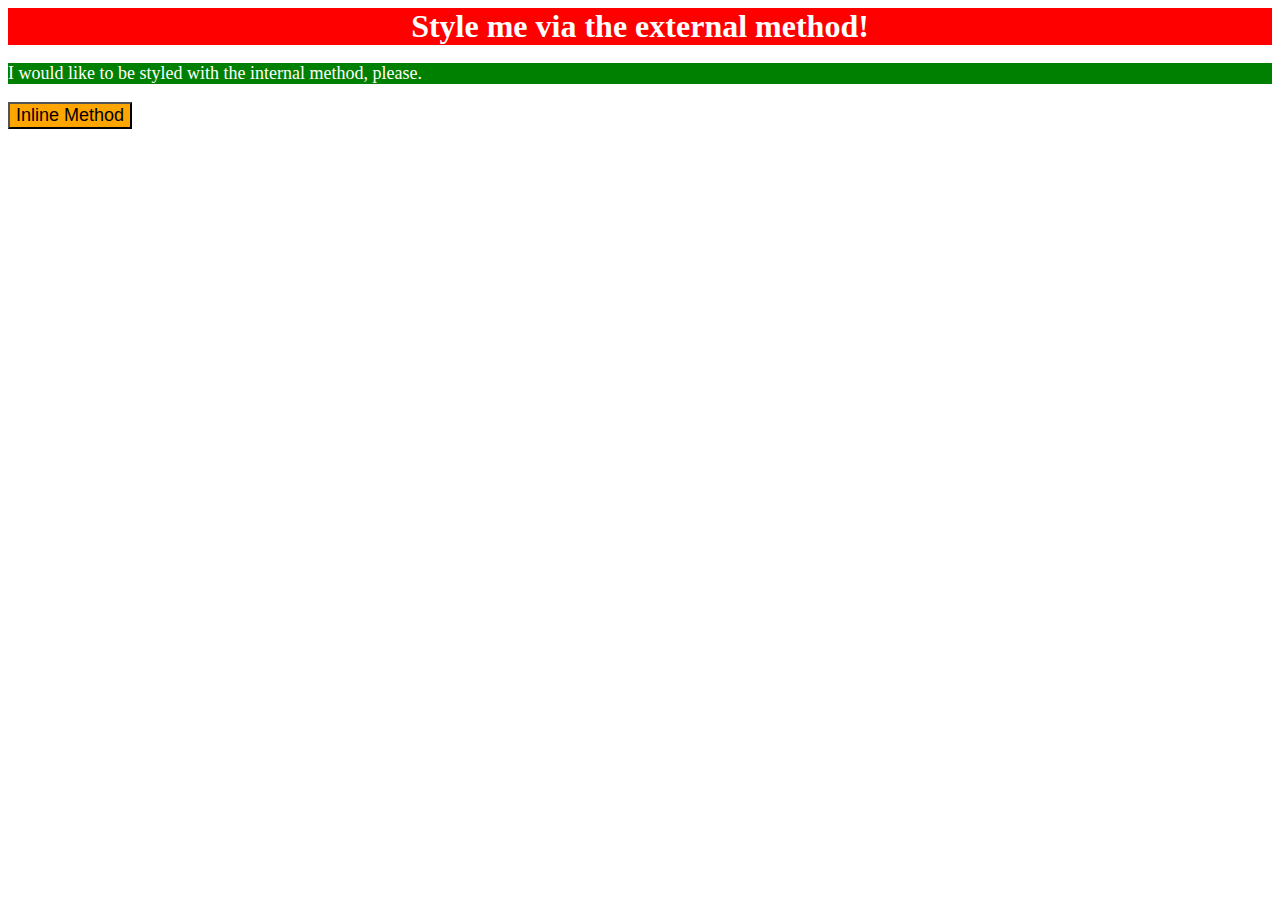
<file: foundations/intro-to-css/01-css-methods/index.html>
<!DOCTYPE html>
<html lang="en">
  <head>
    <meta charset="UTF-8">
    <meta http-equiv="X-UA-Compatible" content="IE=edge">
    <meta name="viewport" content="width=device-width, initial-scale=1.0">
    <title>Methods for Adding CSS</title>
    <link rel='stylesheet' href='styles.css'>
    <style>
      p {
        background-color: green;
        color: white;
        font-size: 18px;
      }
    </style>
  </head>
  <body>
    <div>Style me via the external method!</div>
    <p>I would like to be styled with the internal method, please.</p>
    <button style='background-color: orange; font-size: 18px;'>Inline Method</button>
  </body>
</html>
</file>
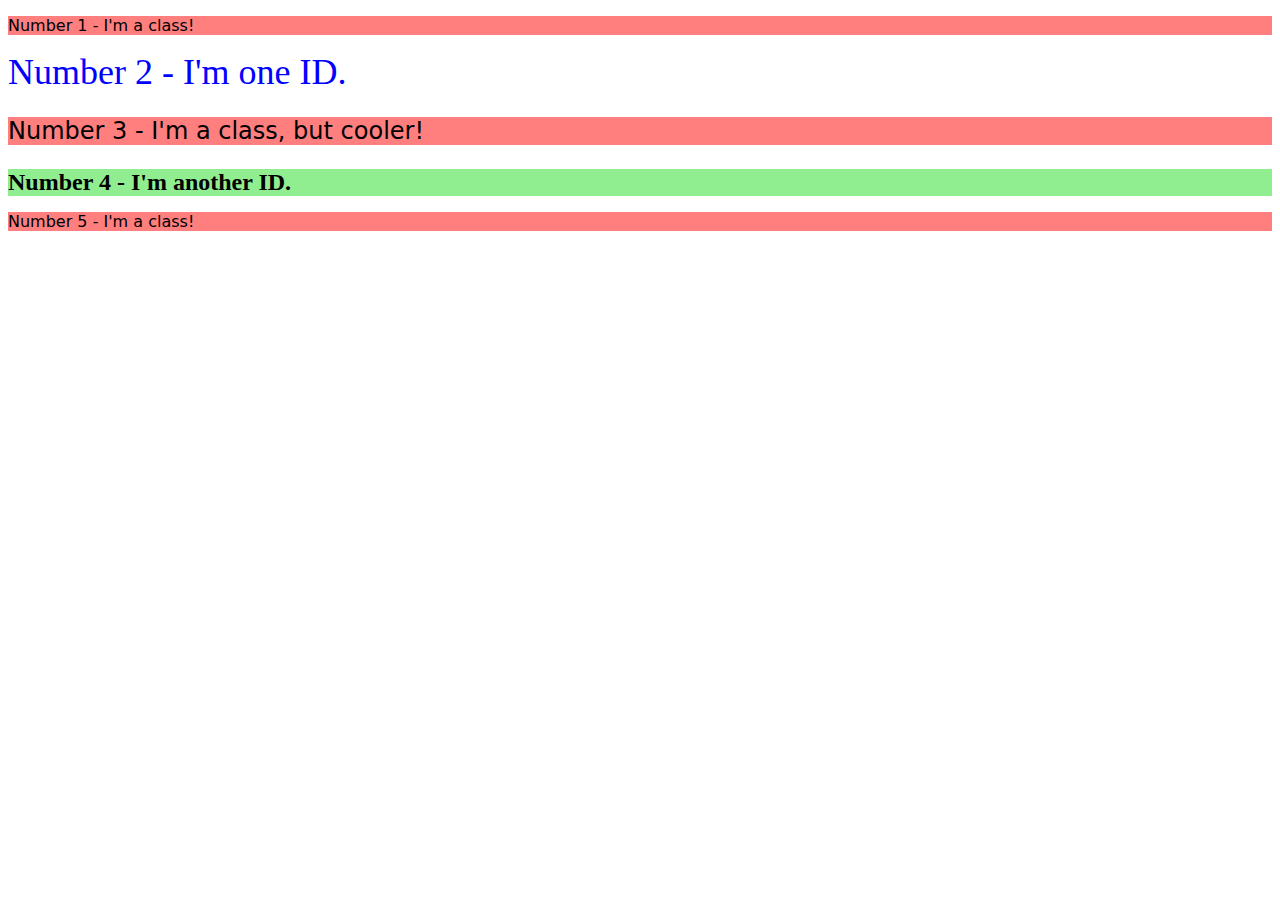
<file: foundations/intro-to-css/02-class-id-selectors/index.html>
<!DOCTYPE html>
<html lang="en">
  <head>
    <meta charset="UTF-8">
    <meta http-equiv="X-UA-Compatible" content="IE=edge">
    <meta name="viewport" content="width=device-width, initial-scale=1.0">
    <title>Class and ID Selectors</title>
    <link rel="stylesheet" href="style.css">
  </head>
  <body>
    <p class='main'>Number 1 - I'm a class!</p>
    <div id='first-id'>Number 2 - I'm one ID.</div>
    <p class='main secondary'>Number 3 - I'm a class, but cooler!</p>
    <div id='second-id'>Number 4 - I'm another ID.</div>
    <p class='main'>Number 5 - I'm a class!</p>
  </body>
</html>
</file>
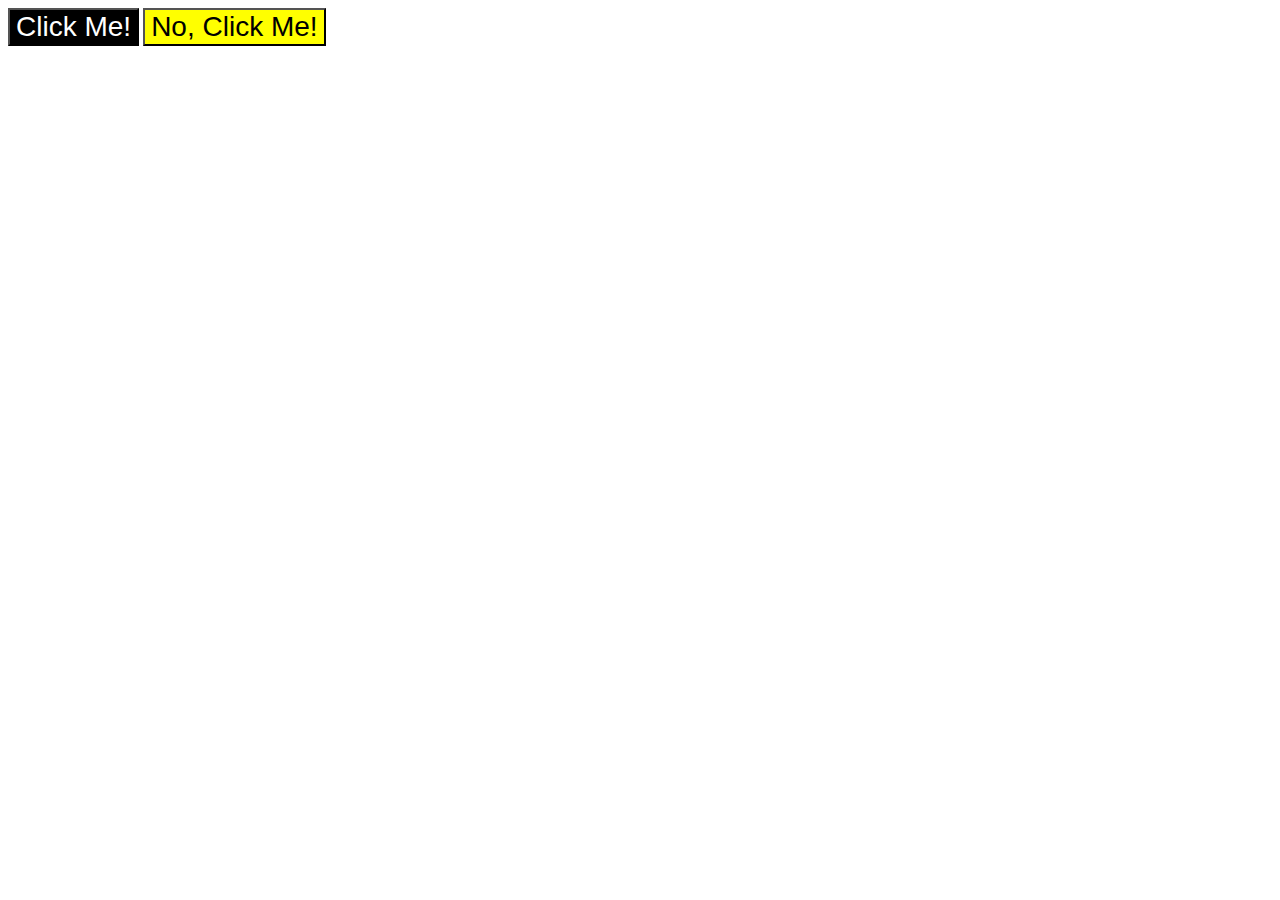
<file: foundations/intro-to-css/03-grouping-selectors/index.html>
<!DOCTYPE html>
<html lang="en">
  <head>
    <meta charset="UTF-8">
    <meta http-equiv="X-UA-Compatible" content="IE=edge">
    <meta name="viewport" content="width=device-width, initial-scale=1.0">
    <title>Grouping Selectors</title>
    <link rel="stylesheet" href="style.css">
  </head>
  <body>
    <button class='whatever'>Click Me!</button>
    <button class='whatnever'>No, Click Me!</button>
  </body>
</html>
</file>
<file: foundations/intro-to-css/01-css-methods/styles.css>
div {
    background-color: red;
    color: white;
    font-size: 32px;
    text-align: center;
    font-weight: bold;
}
</file>
<file: foundations/intro-to-css/02-class-id-selectors/style.css>
.main {
    background-color: #FF7F7F;
    font-family: Verdana, 'DejaVu Sans', sans-serif;
}

#first-id {
    color: #0000FF;
    font-size: 36px;
}

.secondary {
    font-size: 24px
}

#second-id {
    background-color: #90EE90;
    font-size: 24px;
    font-weight: bold;
}
</file>
<file: foundations/intro-to-css/03-grouping-selectors/style.css>
.whatever,
.whatnever {
    font-size: 28px;
    font-family: Helvetica, 'Times New Roman', sans-serif;
}

.whatever {
    background-color: #000000;
    color: #ffffff;
}

.whatnever {
    background-color: #ffff00;
}
</file>
